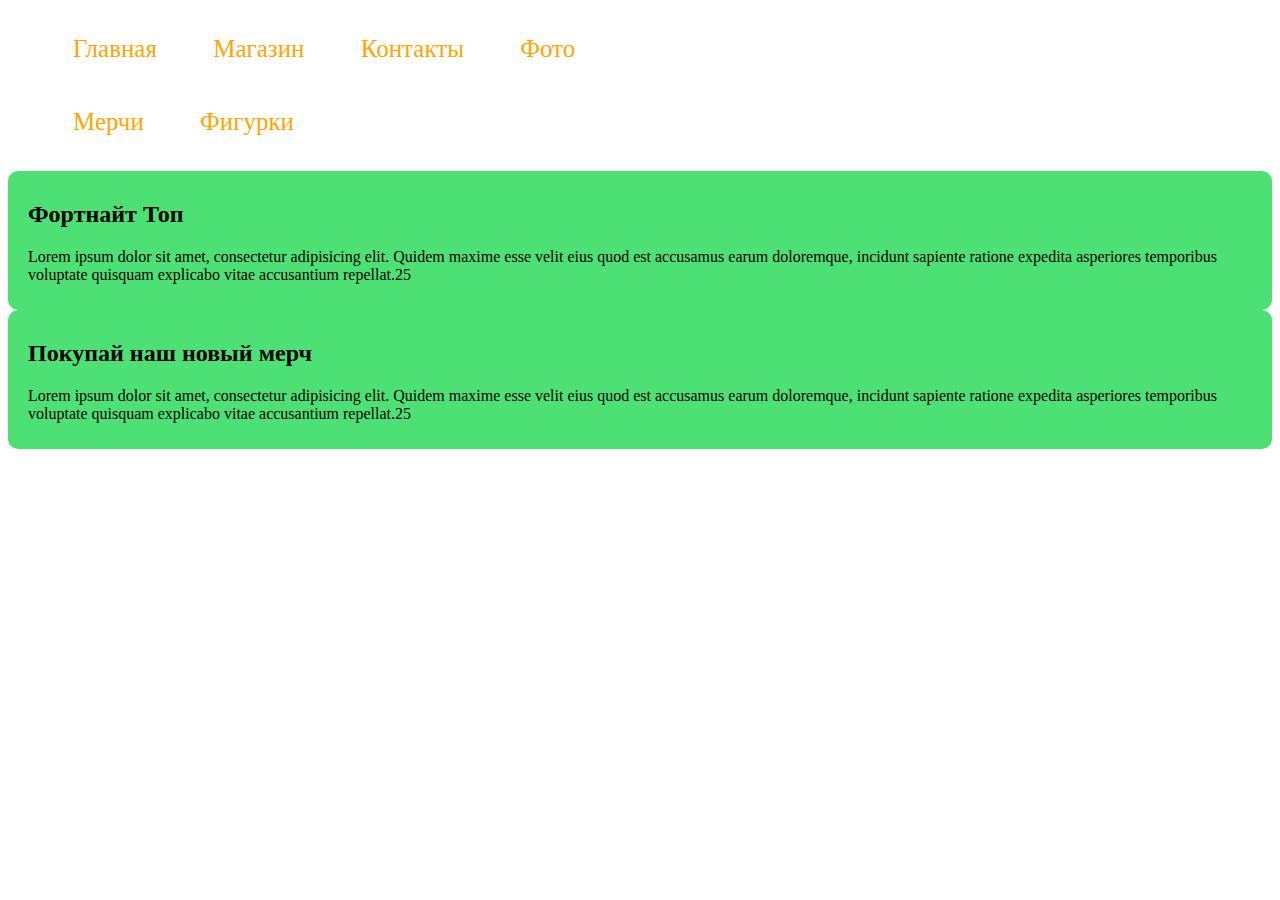
<file: index.html>
<!DOCTYPE html>
<html lang="en">
<head>
  <meta charset="UTF-8">
  <meta name="viewport" content="width=device-width, initial-scale=1.0">
  <meta http-equiv="X-UA-Compatible" content="ie=edge">
  <title>Fortnite store</title>
  <link rel="stylesheet" href="css/style.css">
</head>

  <body>
    <header>
     <ol>
       <li><a href="#">Главная</a></li>
       <li><a href="#">Магазин</a></li>
       <li><a href="#">Контакты</a></li>
       <li><a href="#">Фото</a></li>
     </ol>
     <ul>
       <li><a href="#">Мерчи</a></li>
       <li><a href="#">Фигурки</a></li>
     </ul>
   </header>
   <main>
    <div class="post">
      <h2>Фортнайт Топ</h2>
      <p>Lorem ipsum dolor sit amet, consectetur adipisicing elit. Quidem maxime esse velit eius quod est accusamus earum doloremque, incidunt sapiente ratione expedita asperiores temporibus voluptate quisquam explicabo vitae accusantium repellat.25</p>
    </div>
    <div class="intro">
      <h2>Покупай наш новый мерч</h2>
      <p>Lorem ipsum dolor sit amet, consectetur adipisicing elit. Quidem maxime esse velit eius quod est accusamus earum doloremque, incidunt sapiente ratione expedita asperiores temporibus voluptate quisquam explicabo vitae accusantium repellat.25</p>
   </main>
 </body>

 </html>
</file>
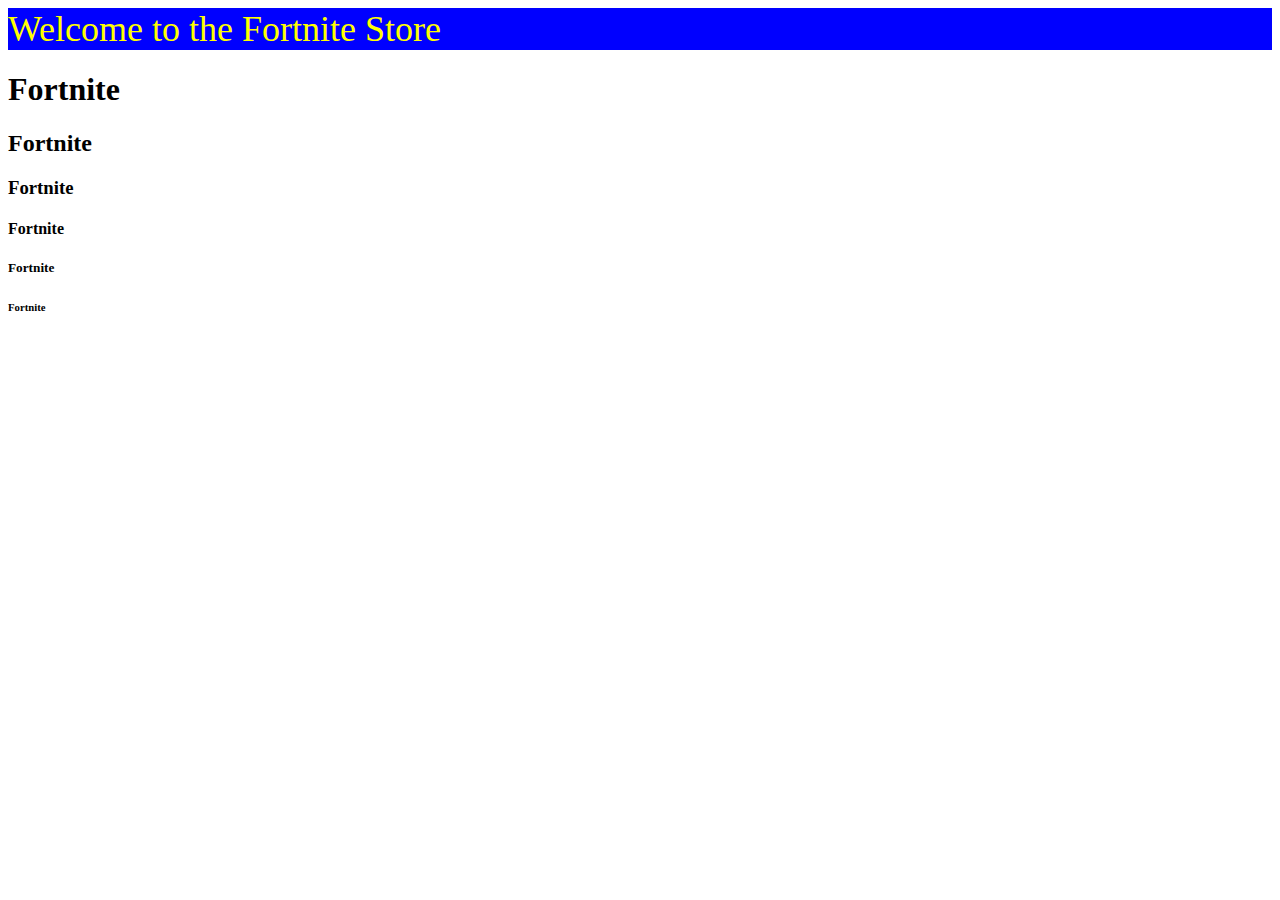
<file: Mysite/index.html>
<!DOCTYPE html>
<html lang="en">
<head>
  <meta charset="UTF-8">
  <meta name="viewport" content="width=device-width, initial-scale=1.0">
  <meta http-equiv="X-UA-Compatible" content="ie=edge">
  <title>Fortnite store</title>
  <link rel="stylesheet" href="css/style.css">
</head>

  <body>
    <header>
     <hi>Welcome to the Fortnite Store</hi>
    </header>
    <body>
        <h1>Fortnite</h1>
        <h2>Fortnite</h2>
        <h3>Fortnite</h3>
        <h4>Fortnite</h4>
        <h5>Fortnite</h5>
        <h6>Fortnite</h6>
    </body>
    <footer>

    </footer>
</body>

</html>
</file>
<file: css/style.css>
header{
  font-size: 36px;
  color: orange;
}
ol, ul{
  color: black;
  font-size: 25px;
  list-style-type: none;
}
li{
  display: inline-block;
  margin: 10px;

}
a{
  color: orange;
  text-decoration: none;

  padding: 10px 15px;
  border: 1px soild black;
  border-radius: 5px;
}
a:hover{
  background-color: white;
  color: black;
  font-size: 30px;
  text-decoration: none;
}
body{
  background-image: url(https://img.esportnews.gg/pictures/content/30/30006.jpg)
}

.post{
  background-color: #4DE074;
  border-color: white;
  color: black;
  border: 2px;
  border-radius: 10px;
  padding: 10px 20px;
}

.intro{
  background-color: #4DE074;
  border-color: white;
  color: black;
  border: 2px;
  border-radius: 10px;
  padding: 10px 20px;
}
</file>
<file: Mysite/css/style.css>
header{
  background-color: blue;
  font-size: 36px;
  color: yellow;
}
</file>
